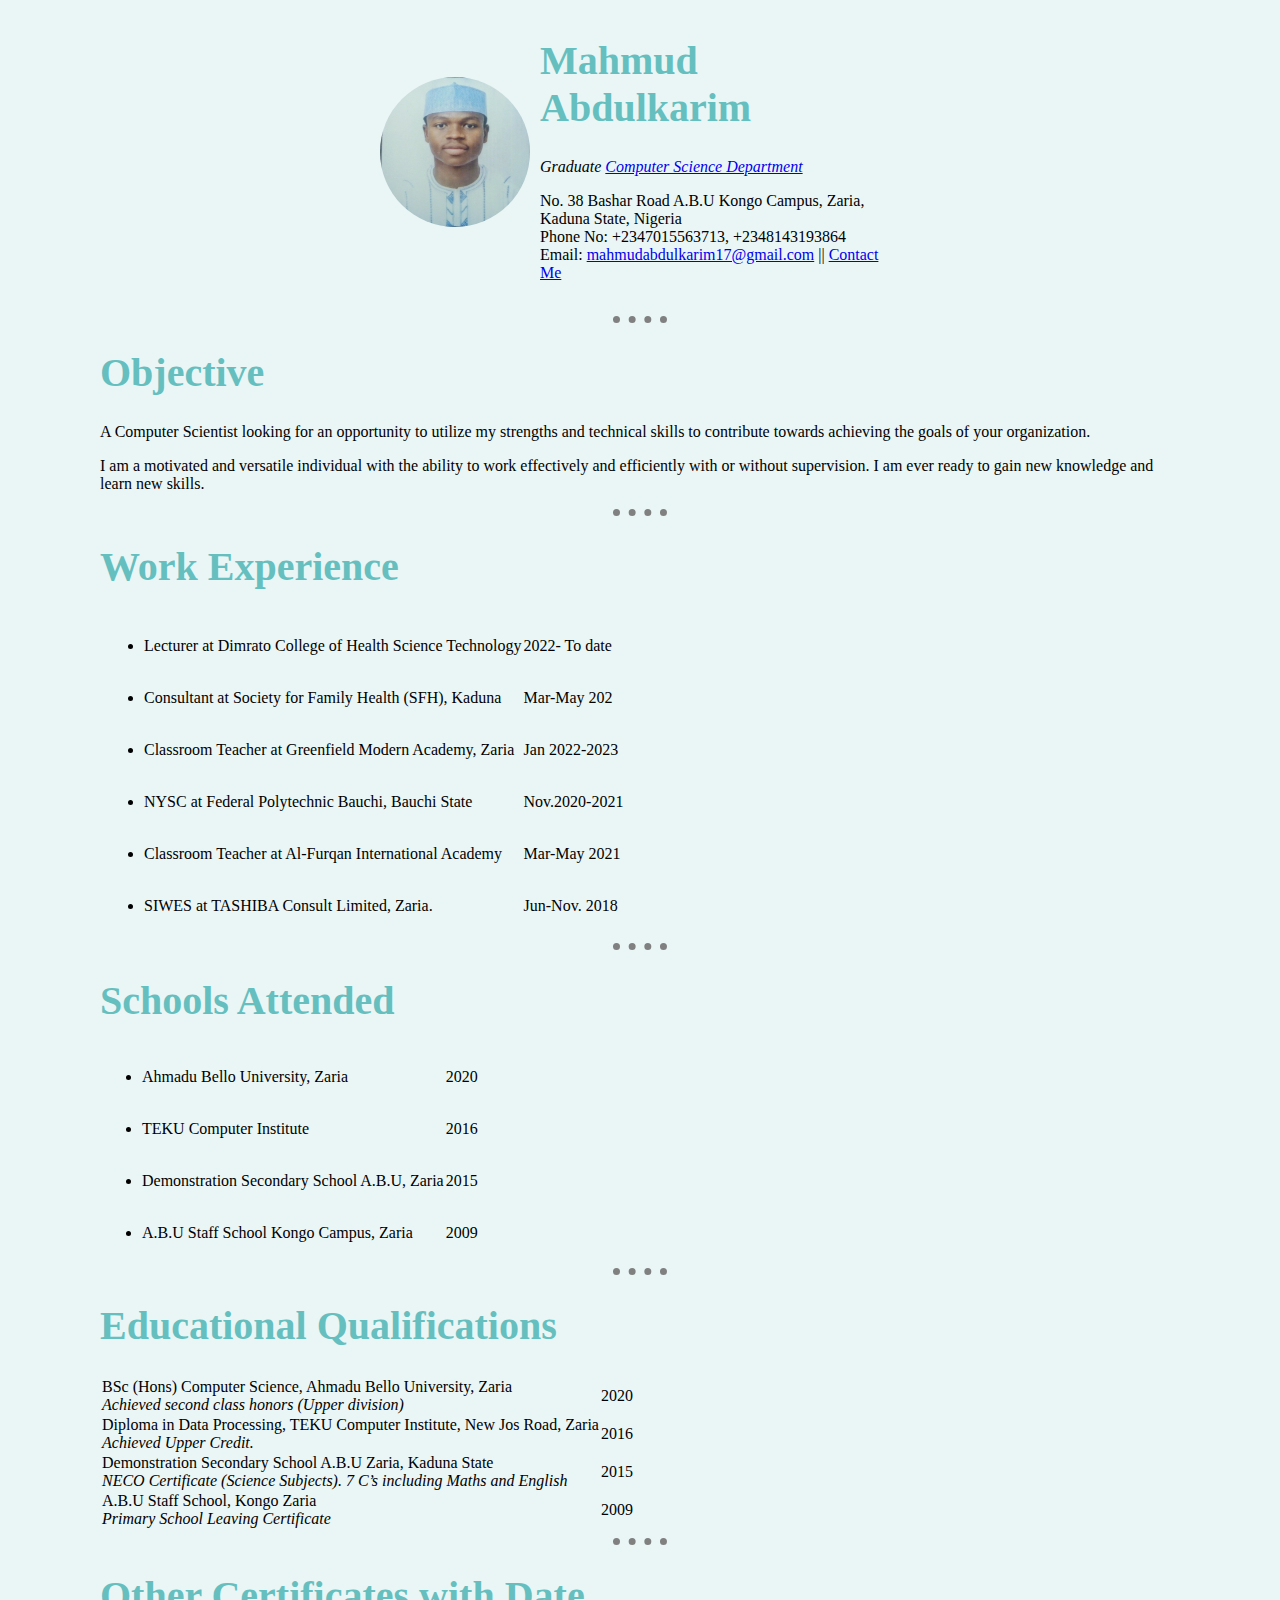
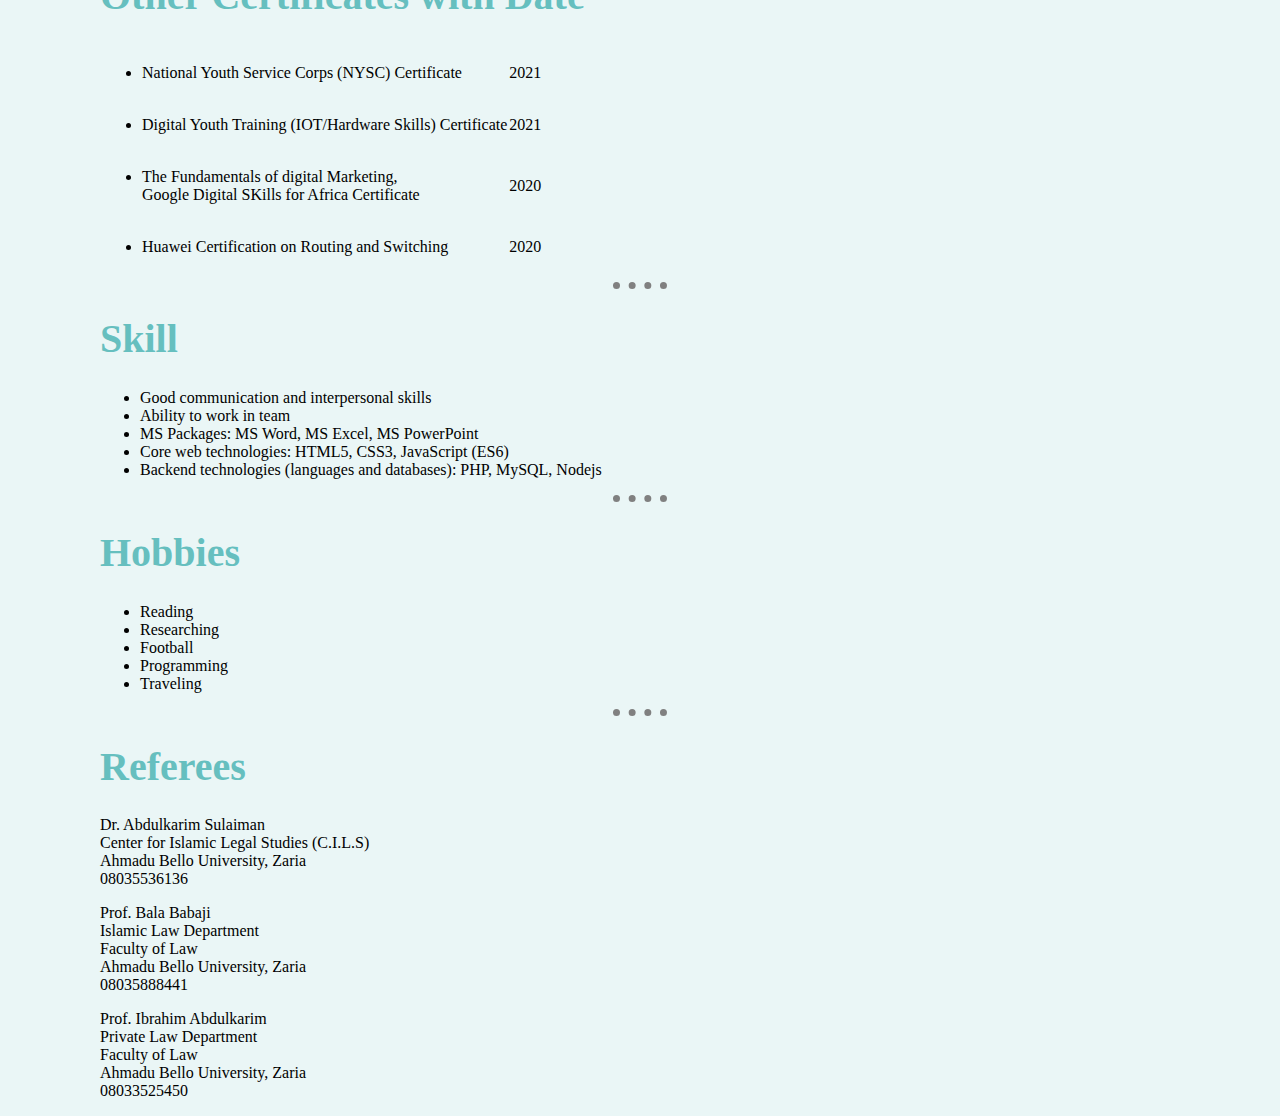
<file: index.html>
<!DOCTYPE html>
<html lang="en">

<head>
    <meta charset="UTF-8">
    <meta http-equiv="X-UA-Compatible" content="IE=edge">
    <meta name="viewport" content="width=device-width, initial-scale=1.0">
    <title>Revise HTML</title>
    <link rel="stylesheet" href="css/styles.css">
</head>

<body>

    <table cellspacing="10" class="tableCenter">
        <tr>
            <td>
                <img id="profile" src="pass.jpg" height="150" width="150" alt="Mahmud Abdulkarim profile picture">
            </td>
            <td>
                <h1 class="heading">Mahmud Abdulkarim</h1>
                <p><em>Graduate <a href="https://portal.abu.edu.ng">Computer Science Department</a></em></p>
                <p>No. 38 Bashar Road A.B.U Kongo Campus, Zaria, Kaduna State, Nigeria <br>
                    Phone No: +2347015563713, +2348143193864 <br>
                    Email: <a href="mailto:mahmudabdulkarim17@gmail.com">mahmudabdulkarim17@gmail.com</a> || <a
                        href="contact-me.html">Contact Me</a>
                </p>
            </td>
        </tr>
    </table>

    <hr>
    <h1 class="heading">Objective</h1>
    <p>A Computer Scientist looking for an opportunity to utilize my strengths and technical skills to contribute
        towards achieving the goals of your organization.</p>
    <p>I am a motivated and versatile individual with the ability to work effectively and efficiently with or without
        supervision. I am ever ready to gain new knowledge and learn new skills.</p>
    <hr>
    <h1 class="heading">Work Experience</h1>
    <table>
        <tr>
            <td>
                <table>
                    <tr>
                        <td>
                            <ul>
                                <li>Lecturer at Dimrato College of Health Science Technology</li>
                            </ul>
                        </td>
                        <td>2022- To date</td>
                    <tr>
                        <td>
                            <ul>
                                <li>Consultant at Society for Family Health (SFH), Kaduna</li>
                            </ul>
                        </td>
                        <td>Mar-May 202</td>
                    </tr>
                    <tr>
                        <td>
                            <ul>
                                <li>Classroom Teacher at Greenfield Modern Academy, Zaria</li>
                            </ul>
                        </td>
                        <td>Jan 2022-2023</td>
                    </tr>
                    <tr>
                        <td>
                            <ul>
                                <li>NYSC at Federal Polytechnic Bauchi, Bauchi State</li>
                            </ul>
                        </td>
                        <td>Nov.2020-2021</td>
                    </tr>
                    <tr>
                        <td>
                            <ul>
                                <li>Classroom Teacher at Al-Furqan International Academy</li>
                            </ul>
                        </td>
                        <td>Mar-May 2021</td>
                    </tr>
                    <tr>
                        <td>
                            <ul>
                                <li>SIWES at TASHIBA Consult Limited, Zaria.</li>
                            </ul>
                        </td>
                        <td>Jun-Nov. 2018</td>
                    </tr>
        </tr>
    </table>
    </td>
    </tr>
    </table>
    <hr>
    <h1 class="heading">Schools Attended</h1>
    <table>
        <tr>
            <td>
                <ul>
                    <li>Ahmadu Bello University, Zaria</li>
                </ul>
            </td>
            <td>2020</td>
        </tr>
        <tr>
            <td>
                <ul>
                    <li>TEKU Computer Institute</li>
                </ul>
            </td>
            <td>2016</td>
        </tr>
        <tr>
            <td>
                <ul>
                    <li>Demonstration Secondary School A.B.U, Zaria</li>
                </ul>
            </td>
            <td>2015</td>
        </tr>
        <tr>
            <td>
                <ul>
                    <li>A.B.U Staff School Kongo Campus, Zaria</li>
                </ul>
            </td>
            <td>2009</td>
        </tr>
    </table>
    <hr>
    <h1 class="heading">Educational Qualifications</h1>
    <table>
        <tr>
            <td>BSc (Hons) Computer Science, Ahmadu Bello University, Zaria<br><em>Achieved second class honors (Upper
                    division)</em>
            </td>

            <td>2020</td>
        </tr>
        <tr>
            <td>Diploma in Data Processing, TEKU Computer Institute,
                New Jos Road, Zaria<br><em>Achieved Upper Credit.</em>
            </td>
            <td>2016</td>
        </tr>
        <tr>
            <td>Demonstration Secondary School A.B.U Zaria, Kaduna State<br><em>NECO Certificate (Science Subjects). 7
                    C’s including Maths and English </em></td>
            <td>2015</td>
        </tr>
        <tr>
            <td>A.B.U Staff School, Kongo Zaria<br><em>Primary School Leaving Certificate</em></td>
            <td>2009</td>
        </tr>
    </table>
    <hr>
    <h1 class="heading">Other Certificates with Date</h1>
    <table>
        <tr>
            <td>
                <ul>
                    <li>National Youth Service Corps (NYSC) Certificate</li>
                </ul>
            </td>
            <td>2021</td>
        </tr>
        <tr>
            <td>
                <ul>
                    <li>Digital Youth Training (IOT/Hardware Skills) Certificate</li>
                </ul>
            </td>
            <td>2021</td>
        </tr>
        <tr>
            <td>
                <ul>
                    <li>The Fundamentals of digital Marketing, <br> Google Digital SKills for Africa Certificate</li>
                </ul>
            </td>
            <td>2020</td>
        </tr>
        <tr>
            <td>
                <ul>
                    <li>Huawei Certification on Routing and Switching</li>
                </ul>
            </td>
            <td>2020</td>
        </tr>
    </table>
    <hr>
    <h1 class="heading">Skill</h1>
    <ul>
        <li>Good communication and interpersonal skills</li>
        <li>Ability to work in team</li>
        <li>MS Packages: MS Word, MS Excel, MS PowerPoint</li>
        <li>Core web technologies: HTML5, CSS3, JavaScript (ES6)</li>
        <li>Backend technologies (languages and databases): PHP, MySQL, Nodejs</li>
    </ul>
    <hr>
    <h1 class="heading">Hobbies</h1>
    <ul>
        <li>Reading</li>
        <li>Researching</li>
        <li>Football</li>
        <li>Programming</li>
        <li>Traveling</li>
    </ul>
    <hr>
    <h1 class="heading">Referees</h1>
    <p>Dr. Abdulkarim Sulaiman <br>
        Center for Islamic Legal Studies (C.I.L.S) <br>
        Ahmadu Bello University, Zaria <br>
        08035536136
    </p>
    <p>Prof. Bala Babaji <br>
        Islamic Law Department <br>
        Faculty of Law <br>
        Ahmadu Bello University, Zaria <br>
        08035888441
    </p>
    <p>Prof. Ibrahim Abdulkarim <br>
        Private Law Department <br>
        Faculty of Law <br>
        Ahmadu Bello University, Zaria <br>
        08033525450
    </p>

</body>

</html>
</file>
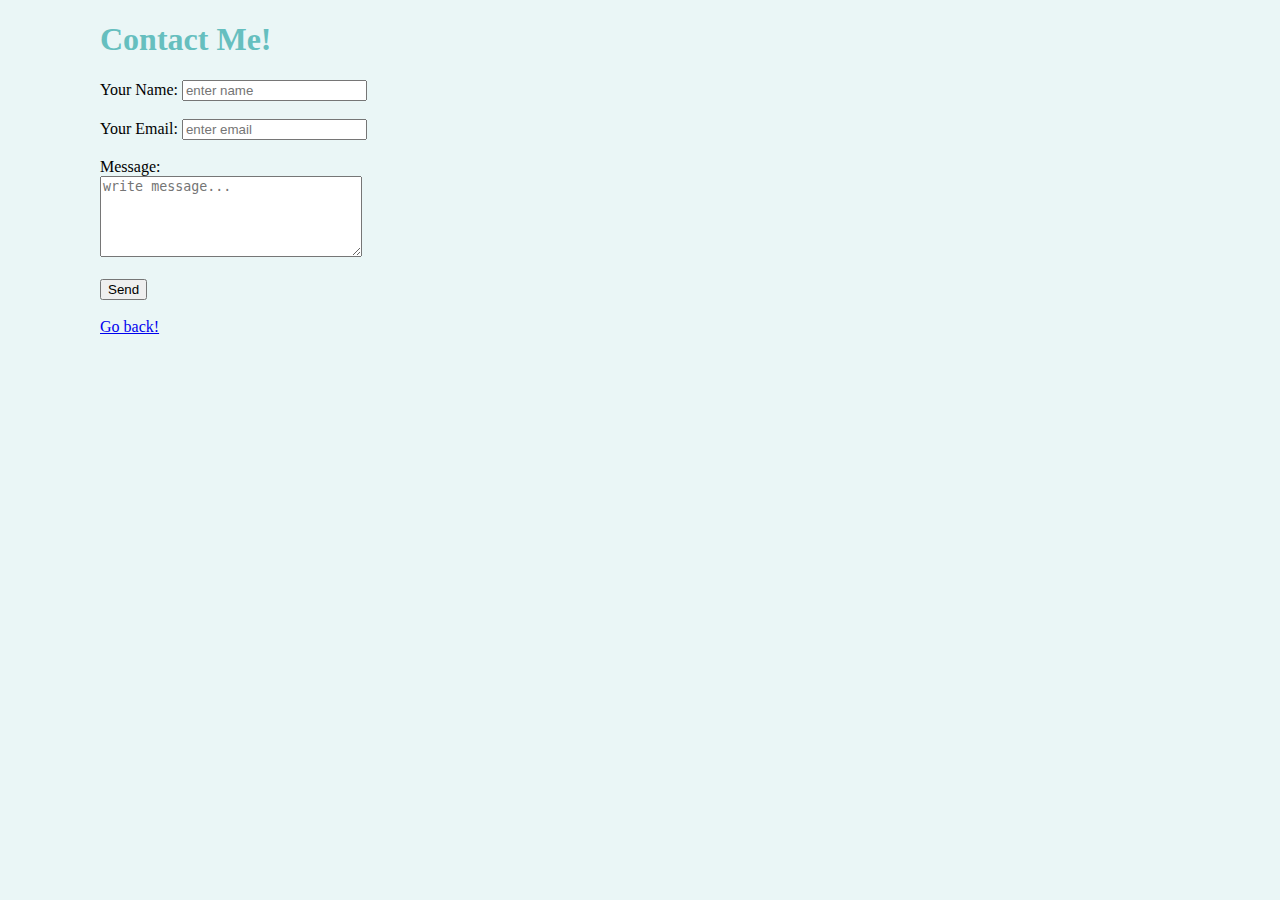
<file: contact-me.html>
<!DOCTYPE html>
<html lang="en">

<head>
    <meta charset="UTF-8">
    <meta http-equiv="X-UA-Compatible" content="IE=edge">
    <meta name="viewport" content="width=device-width, initial-scale=1.0">
    <title>contact me</title>
    <link rel="stylesheet" href="css/styles.css">
</head>

<body>
    <h1>Contact Me!</h1>
    <form action="mailto:mahmudabdulkarim17@gmail.com" enctype="text/plain" method="post">
        <label for="name">Your Name:</label>
        <input type="text" name="name" id="" placeholder="enter name" required> <br> <br>
        <label for="email">Your Email:</label>
        <input type="email" name="email" id="" placeholder="enter email" required> <br> <br>
        <label for="message">Message:</label> <br>
        <textarea name="message" id="" cols="30" rows="5" placeholder="write message..." required></textarea> <br> <br>
        <input type="submit" value="Send">
    </form>
	<br>
    <a href="index.html">Go back!</a>
</body>

</html>
</file>
<file: css/styles.css>
body {
    background-color: #eaf6f6;
    margin: 0 100px 0;
}

h1 {
    color: #66bfbf;
}

h3 {
    color: #66bfbf;
}

hr {
    border-style: none;
    border-top: 7px;
    border-color: grey;
    border-top-style: dotted;
    width: 5%;
}

img:hover {
    background-color: whitesmoke;
}

#profile {
    border-radius: 100%;
}

.heading {
    font-size: 40px;
}

.tableCenter {
    margin: 0 25% 0;
}

td {
    margin: 0px;
    padding: 0px;
}
</file>
